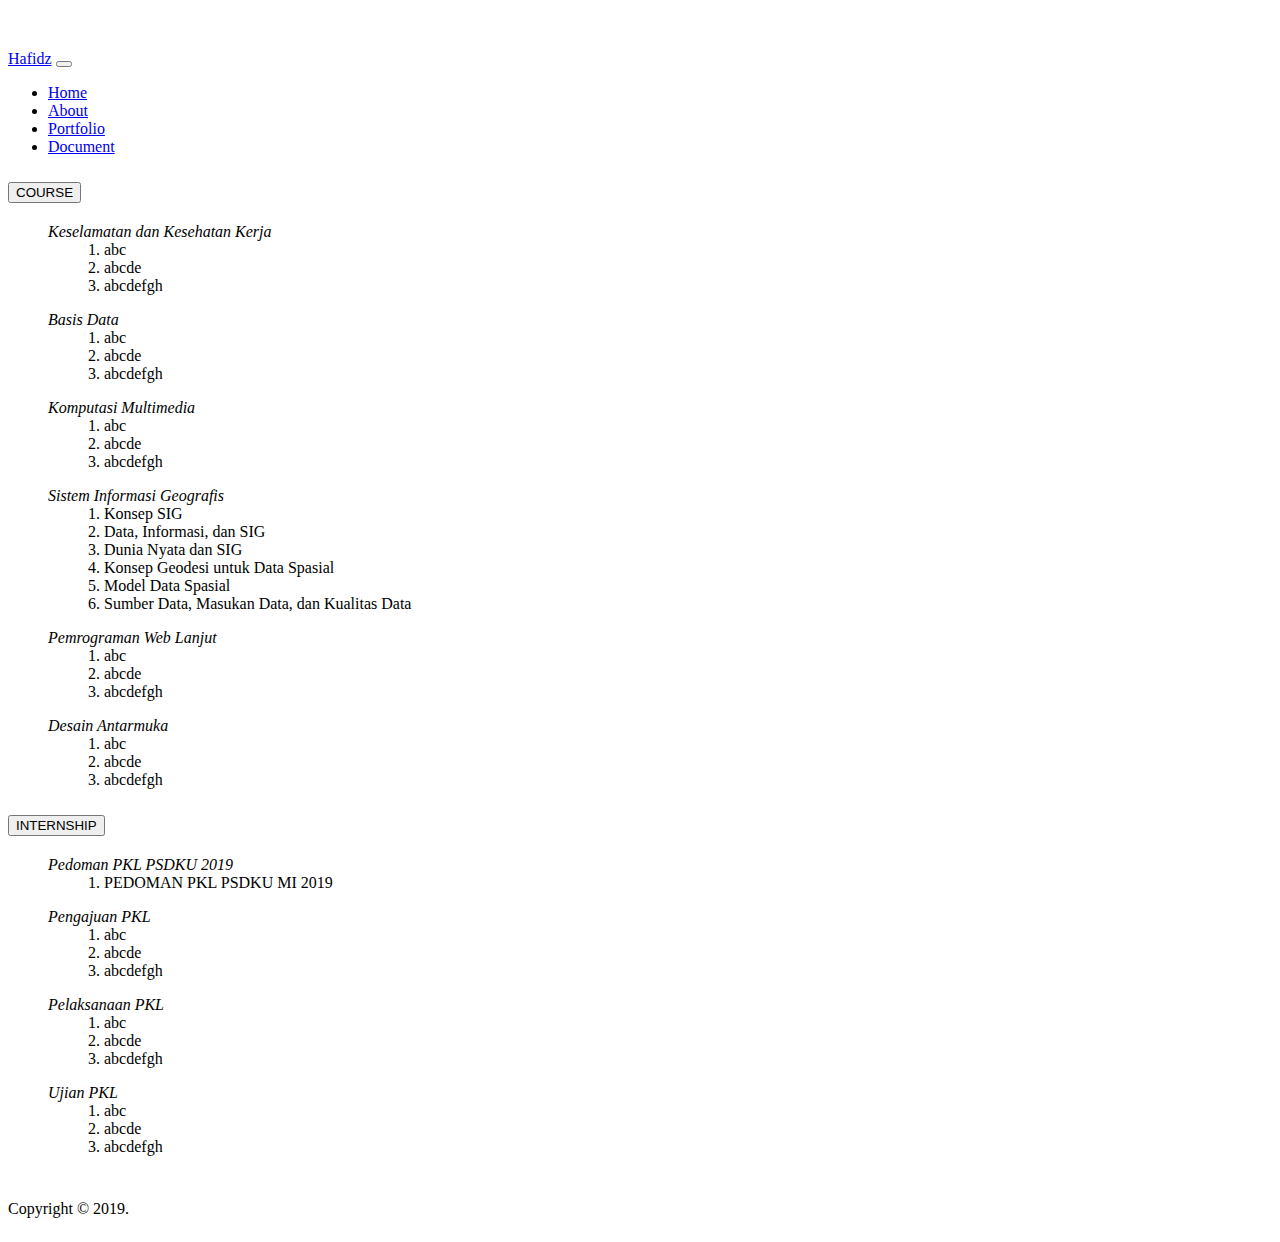
<file: document.html>
<!doctype html>
<html lang="en">

<head>
    <!-- Required meta tags -->
    <meta charset="utf-8">
    <meta name="viewport" content="width=device-width, initial-scale=1, shrink-to-fit=no">

    <!-- Bootstrap CSS -->
    <link rel="stylesheet" href="https://stackpath.bootstrapcdn.com/bootstrap/4.1.0/css/bootstrap.min.css"
        integrity="sha384-9gVQ4dYFwwWSjIDZnLEWnxCjeSWFphJiwGPXr1jddIhOegiu1FwO5qRGvFXOdJZ4" crossorigin="anonymous">

    <!-- My CSS -->
    <link rel="stylesheet" href="css/style.css">

    <title>My Document</title>
</head>

<body>
    <!--START NAVBAR-->
    <nav class="navbar navbar-expand-lg navbar-dark bg-dark fixed-top">
        <div class="container">
            <a class="navbar-brand" href="index.html#home">Hafidz</a>
            <button class="navbar-toggler" type="button" data-toggle="collapse" data-target="#navbarNavDropdown"
                aria-controls="navbarNavDropdown" aria-expanded="false" aria-label="Toggle navigation">
                <span class="navbar-toggler-icon"></span>
            </button>
            <div class="collapse navbar-collapse" id="navbarNavDropdown">
                <ul class="navbar-nav">
                    <li class="nav-item">
                        <a class="nav-link" href="index.html#home">Home</a>
                    </li>
                    <li class="nav-item">
                        <a class="nav-link" href="index.html#about">About</a>
                    </li>
                    <li class="nav-item">
                        <a class="nav-link" href="index.html#portfolio">Portfolio</a>
                    </li>
                    <li class="nav-item">
                        <a class="nav-link" href="document.html#course">Document</a>
                    </li>
                    
                </ul>
            </div>
        </div>
    </nav>

    <!--END NAVBAR-->
   
    <!--START MENU DOCUMENT-->
    <div class="accordion" id="accordionExample">
        <div class="card">
            <div class="card-header" id="headingOne">
                <h2 class="mb-0">
                    <button class="btn btn-link satu" type="button" data-toggle="collapse" data-target="#collapseOne"
                        aria-expanded="true" aria-controls="collapseOne">
                        COURSE
                    </button>
                </h2>
            </div>
    
            <div id="collapseOne" class="collapse show" aria-labelledby="headingOne" data-parent="#accordionExample">
                <div class="card-body">
                    <div class="container">
                    <div class="row">
                        <div class="col">
                            <div class="row">
                                <ul> <i class="font-weight-bold"> Keselamatan dan Kesehatan Kerja </i>
                                    <ul>1. abc</ul>
                                    <ul>2. abcde</ul>
                                    <ul>3. abcdefgh</ul>
                                </ul>
                            </div>
                            <div class="row">
                                <ul> <i class="font-weight-bold"> Basis Data </i>
                                    <ul>1. abc</ul>
                                    <ul>2. abcde</ul>
                                    <ul>3. abcdefgh</ul>
                                </ul>
                                
                            </div>
                            <div class="row">
                                <ul> <i class="font-weight-bold"> Komputasi Multimedia </i>
                                    <ul>1. abc</ul>
                                    <ul>2. abcde</ul>
                                    <ul>3. abcdefgh</ul>
                                </ul>
                            </div>
                        </div>
                        <div class="col">
                            <div class="row">
                                <ul> <i class="font-weight-bold"> Sistem Informasi Geografis </i>
                                    <ul>1. Konsep SIG</ul>
                                    <ul>2. Data, Informasi, dan SIG</ul>
                                    <ul>3. Dunia Nyata dan SIG</ul>
                                    <ul>4. Konsep Geodesi untuk Data Spasial</ul>
                                    <ul>5. Model Data Spasial</ul>
                                    <ul>6. Sumber Data, Masukan Data, dan Kualitas Data</ul>
                                </ul>
                            </div>
                            <div class="row">
                                <ul> <i class="font-weight-bold">Pemrograman Web Lanjut</i>
                                    <ul>1. abc</ul>
                                    <ul>2. abcde</ul>
                                    <ul>3. abcdefgh</ul>
                                </ul>
                            </div>
                            <div class="row">
                                <ul> <i class="font-weight-bold"> Desain Antarmuka </i>
                                    <ul>1. abc</ul>
                                    <ul>2. abcde</ul>
                                    <ul>3. abcdefgh</ul>
                                </ul>
                            </div>
                        </div>
                    </div>
                    </div>
                </div>
            </div>
        </div>
        <div class="card">
            <div class="card-header" id="headingTwo">
                <h2 class="mb-0">
                    <button class="btn btn-link collapsed" type="button" data-toggle="collapse" data-target="#collapseTwo"
                        aria-expanded="false" aria-controls="collapseTwo">
                        INTERNSHIP
                    </button>
                </h2>
            </div>
            <div id="collapseTwo" class="collapse" aria-labelledby="headingTwo" data-parent="#accordionExample">
                <div class="card-body">
                    <div class="container">
                    <div class="col">
                        <div class="row">
                            <ul> <i class="font-weight-bold"> Pedoman PKL PSDKU 2019 </i>
                                <ul>1. PEDOMAN PKL PSDKU MI 2019</ul>
                            </ul>
                        </div>
                        <div class="row">
                            <ul> <i class="font-weight-bold"> Pengajuan PKL </i>
                                <ul>1. abc</ul>
                                <ul>2. abcde</ul>
                                <ul>3. abcdefgh</ul>
                            </ul>
                        </div>
                        <div class="row">
                            <ul> <i class="font-weight-bold"> Pelaksanaan PKL </i>
                                <ul>1. abc</ul>
                                <ul>2. abcde</ul>
                                <ul>3. abcdefgh</ul>
                            </ul>
                        </div>
                        <div class="row">
                            <ul> <i class="font-weight-bold"> Ujian PKL </i>
                                <ul>1. abc</ul>
                                <ul>2. abcde</ul>
                                <ul>3. abcdefgh</ul>
                            </ul>
                        </div>
                    </div>
                    </div>
                    
                </div>
            </div>
        </div>
    </div>

    <!--END MENU DOCUMENT-->
    

    


    <!-- footer -->
    <footer class="bg-dark text-white mt-5">
        <div class="container">
            <div class="row">
                <div class="col text-center">
                    <p>Copyright &copy; 2019.</p>
                </div>
            </div>
        </div>
    </footer>







    <!-- Optional JavaScript -->
    <!-- jQuery first, then Popper.js, then Bootstrap JS -->
    <script src="https://code.jquery.com/jquery-3.3.1.slim.min.js"
        integrity="sha384-q8i/X+965DzO0rT7abK41JStQIAqVgRVzpbzo5smXKp4YfRvH+8abtTE1Pi6jizo"
        crossorigin="anonymous"></script>
    <script src="https://cdnjs.cloudflare.com/ajax/libs/popper.js/1.14.0/umd/popper.min.js"
        integrity="sha384-cs/chFZiN24E4KMATLdqdvsezGxaGsi4hLGOzlXwp5UZB1LY//20VyM2taTB4QvJ"
        crossorigin="anonymous"></script>
    <script src="https://stackpath.bootstrapcdn.com/bootstrap/4.1.0/js/bootstrap.min.js"
        integrity="sha384-uefMccjFJAIv6A+rW+L4AHf99KvxDjWSu1z9VI8SKNVmz4sk7buKt/6v9KI65qnm"
        crossorigin="anonymous"></script>
</body>

</html>
</file>
<file: css/style.css>
body {
    margin-top: 50px;
}

.jumbotron img {
    width: 25%;
}

section {
    min-height: 420px;
}

footer {
    min-height: 50px;
    padding-top:12px;
}

.nounderline {
  text-decoration: none !important;
  font-color: black;
}

course {
    padding-left: -20px;
}
</file>
